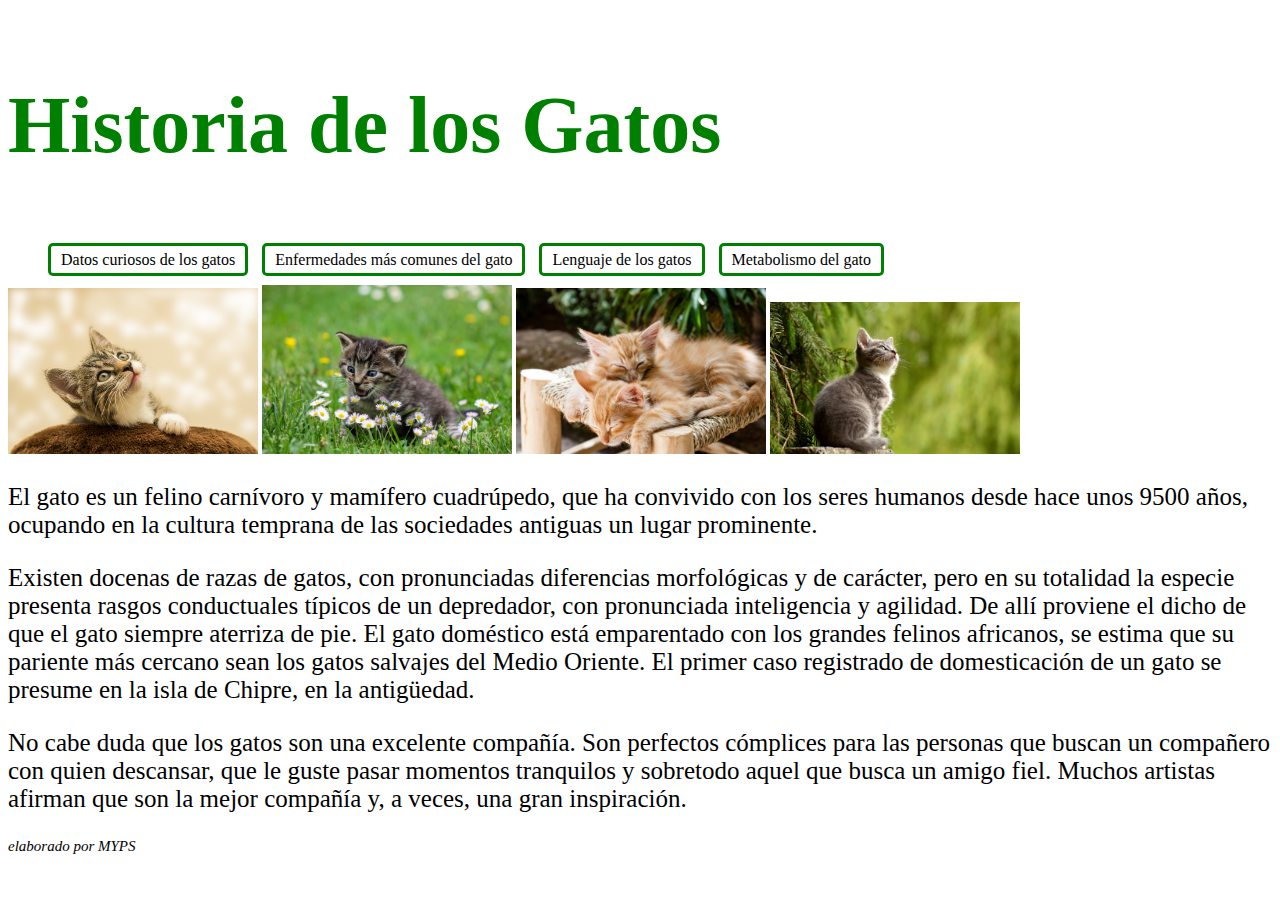
<file: index.html>
<!DOCTYPE html>
<html lang="en">
<head>
    <meta charset="UTF-8">
    <meta name="viewport" content="width=device-width, initial-scale=1.0">
    <title>Gatos 😺😺</title>
    <link rel="stylesheet" href="estilos.css">
</head>
<body>
    <h1>
        <p tabindex="1" lang="es" id="primerp" class="verde"> Historia de los Gatos</p>
    </h1>
    <header>
        <nav>
            <ul>
                <li><a href="Gatos.html">Datos curiosos de los gatos</a></li>
                <li><a href="Gatos2.html">Enfermedades más comunes del gato</a></li>
                <li><a href="Gatos3.html">Lenguaje de los gatos</a></li>
                <li><a href="Gatos4.html">Metabolismo del gato</a></li>
            </ul>
        </nav>
    </header>
    <img src="imagenes/gatitoindex.jpg" alt="gato mirando hacia arriba">
    <img src="imagenes/gatitoflores.jpg" alt="gato con flores">
    <img src="imagenes/gatitodormido.jpg" alt="dos gatos dormidos">
    <img src="imagenes/gatitopequeño.jpg" alt="gato pequeño">
    <p lang="es" class="uno">El gato es un felino carnívoro y mamífero cuadrúpedo, que ha convivido con los seres humanos desde hace unos 9500 años, ocupando en la cultura temprana de las sociedades antiguas un lugar prominente.</p>
    <p lang="es" class="dos" >Existen docenas de razas de gatos, con pronunciadas diferencias morfológicas y de carácter, pero en su totalidad la especie presenta rasgos conductuales típicos de un depredador, con pronunciada inteligencia y agilidad. De allí proviene el dicho de que el gato siempre aterriza de pie.
    El gato doméstico está emparentado con los grandes felinos africanos, se estima que su pariente más cercano sean los gatos salvajes del Medio Oriente. El primer caso registrado de domesticación de un gato se presume en la isla de Chipre, en la antigüedad.</p>
    <p lang="es" class="tres">No cabe duda que los gatos son una excelente compañía. Son perfectos cómplices para las personas que buscan un compañero con quien descansar, que le guste pasar momentos tranquilos y sobretodo aquel que busca un amigo fiel. Muchos artistas afirman que son la mejor compañía y, a veces, una gran inspiración.</p>

    <footer>
    <address>
        <p class="pequeño">elaborado por MYPS</p>
    </address>
    </footer>
</body>
</html>
</file>
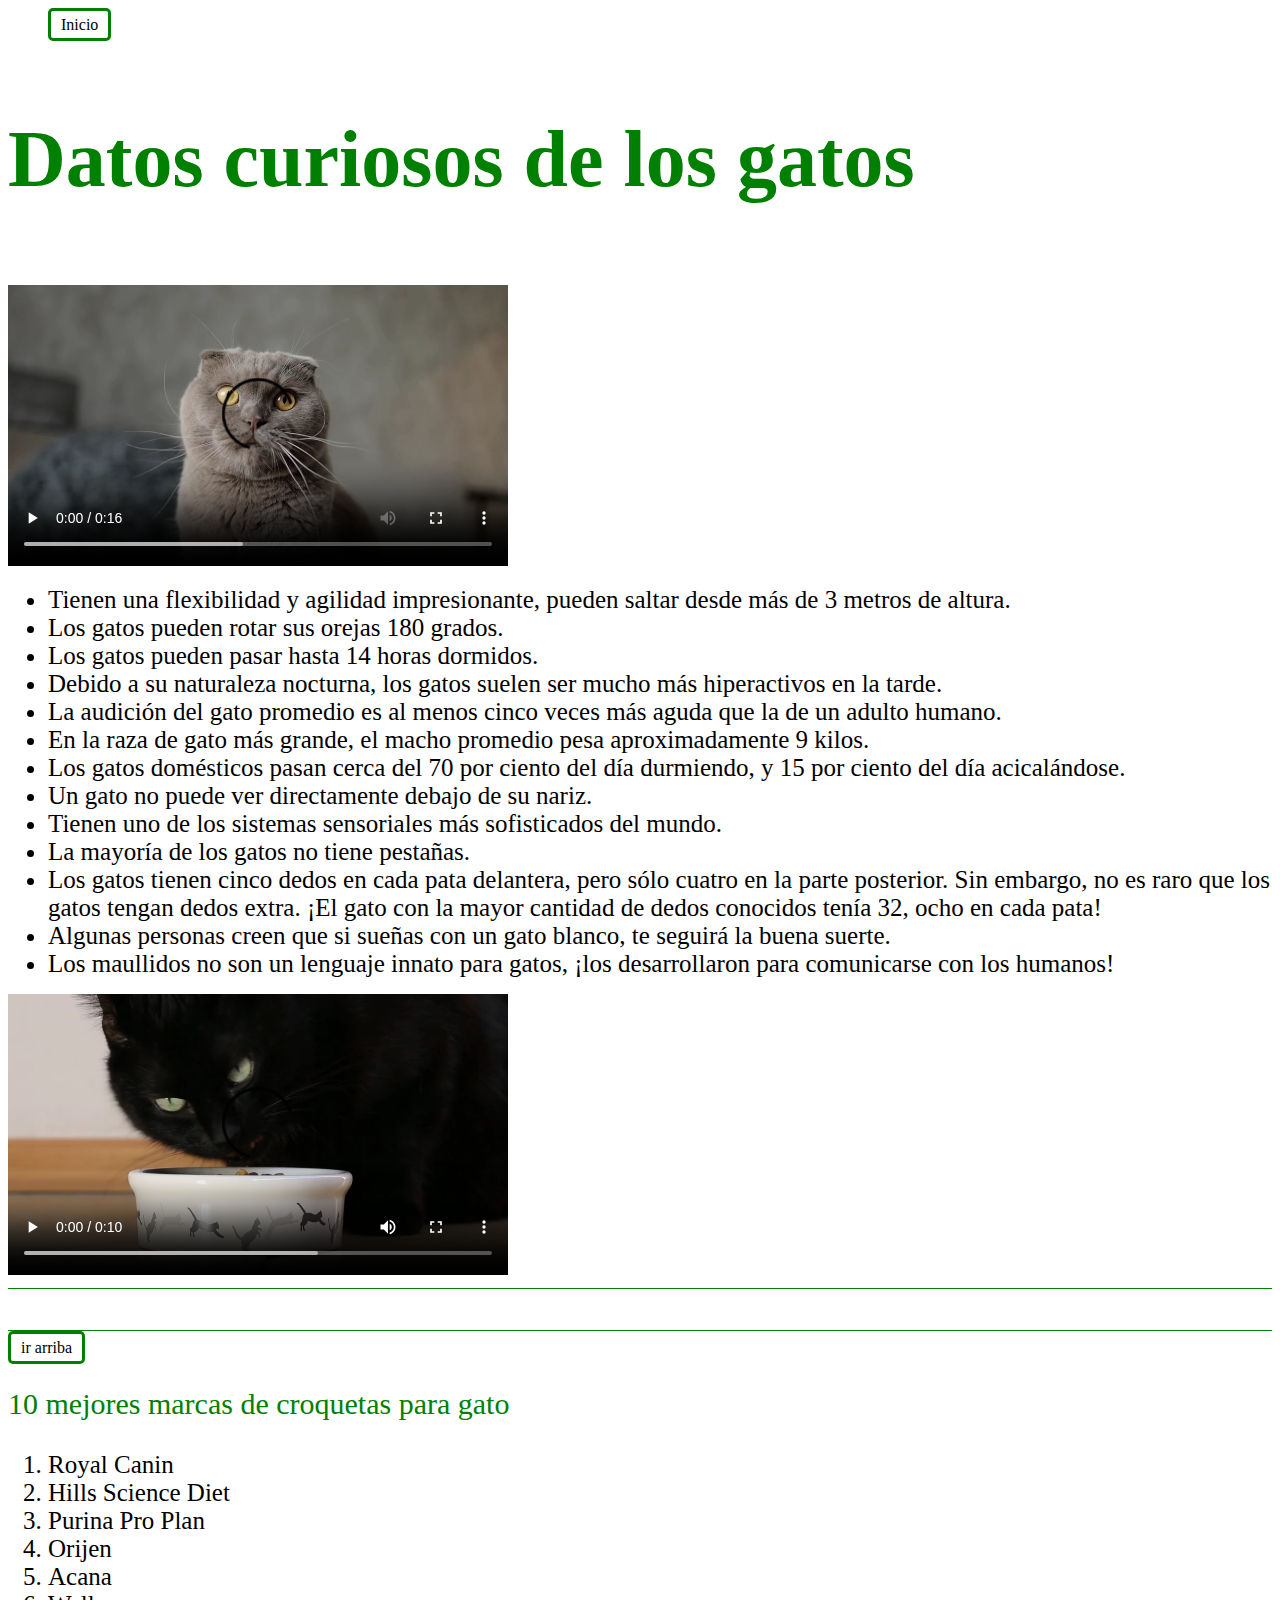
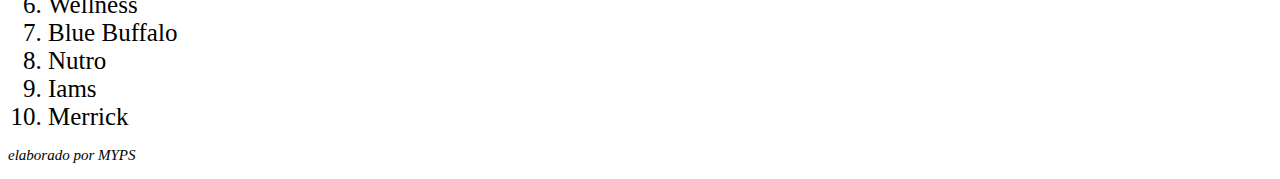
<file: Gatos.html>
<!DOCTYPE html>
<html lang="en">
<head>
    <meta charset="UTF-8">
    <meta name="viewport" content="width=device-width, initial-scale=1.0">
    <title>Gatos 😺😺</title>
    <link rel="stylesheet" href="estilos.css">
</head>
<body>
    <header>
        <nav>
            <ul>
                <li><a href="index.html">Inicio</a></li>
            </ul>
        </nav>
    </header>
    <h1>
        <p tabindex="1" lang="es"  class="verde">Datos curiosos de los gatos</p>
    </h1>

    <video src="videos/video1.mp4" controls></video>
    <main>
            <ul>
                <li>Tienen una flexibilidad y agilidad impresionante, pueden saltar desde más de 3 metros de altura.</li>
                <li>Los gatos pueden rotar sus orejas 180 grados.</li>
                <li>Los gatos pueden pasar hasta 14 horas dormidos.</li>
                <li>Debido a su naturaleza nocturna, los gatos suelen ser mucho más hiperactivos en la tarde.</li>
                <li>La audición del gato promedio es al menos cinco veces más aguda que la de un adulto humano.</li>
                <li>En la raza de gato más grande, el macho promedio pesa aproximadamente 9 kilos.</li>
                <li>Los gatos domésticos pasan cerca del 70 por ciento del día durmiendo, y 15 por ciento del día acicalándose.</li>
                <li>Un gato no puede ver directamente debajo de su nariz.</li>
                <li>Tienen uno de los sistemas sensoriales más sofisticados del mundo.</li>
                <li>La mayoría de los gatos no tiene pestañas.</li>
                <li>Los gatos tienen cinco dedos en cada pata delantera, pero sólo cuatro en la parte posterior. Sin embargo, no es raro que los gatos tengan dedos extra. ¡El gato con la mayor cantidad de dedos conocidos tenía 32, ocho en cada pata!</li>
                <li>Algunas personas creen que si sueñas con un gato blanco, te seguirá la buena suerte.</li>
                <li>Los maullidos no son un lenguaje innato para gatos, ¡los desarrollaron para comunicarse con los humanos!</li>
            </ul>
    </main>

    <video src="videos/video4.mp4" controls>Gato comiendo</video>

    <hr>
    <pre>
    </pre>
    <hr>

    <a class="arriba" href="#top">ir arriba</a>

    <p class="croquetas">10 mejores marcas de croquetas para gato</p>
    <main>
        <ol>
            <li>Royal Canin</li>
            <li>Hills Science Diet</li>
            <li>Purina Pro Plan</li>
            <li>Orijen</li>
            <li>Acana</li>
            <li>Wellness</li>
            <li>Blue Buffalo</li>
            <li>Nutro</li>
            <li>Iams</li>
            <li>Merrick</li>
        </ol>
    </main>

    <footer>
    <address>
        <p class="pequeño">elaborado por MYPS</p>
    </address>
    </footer>
</body>
</html>
</file>
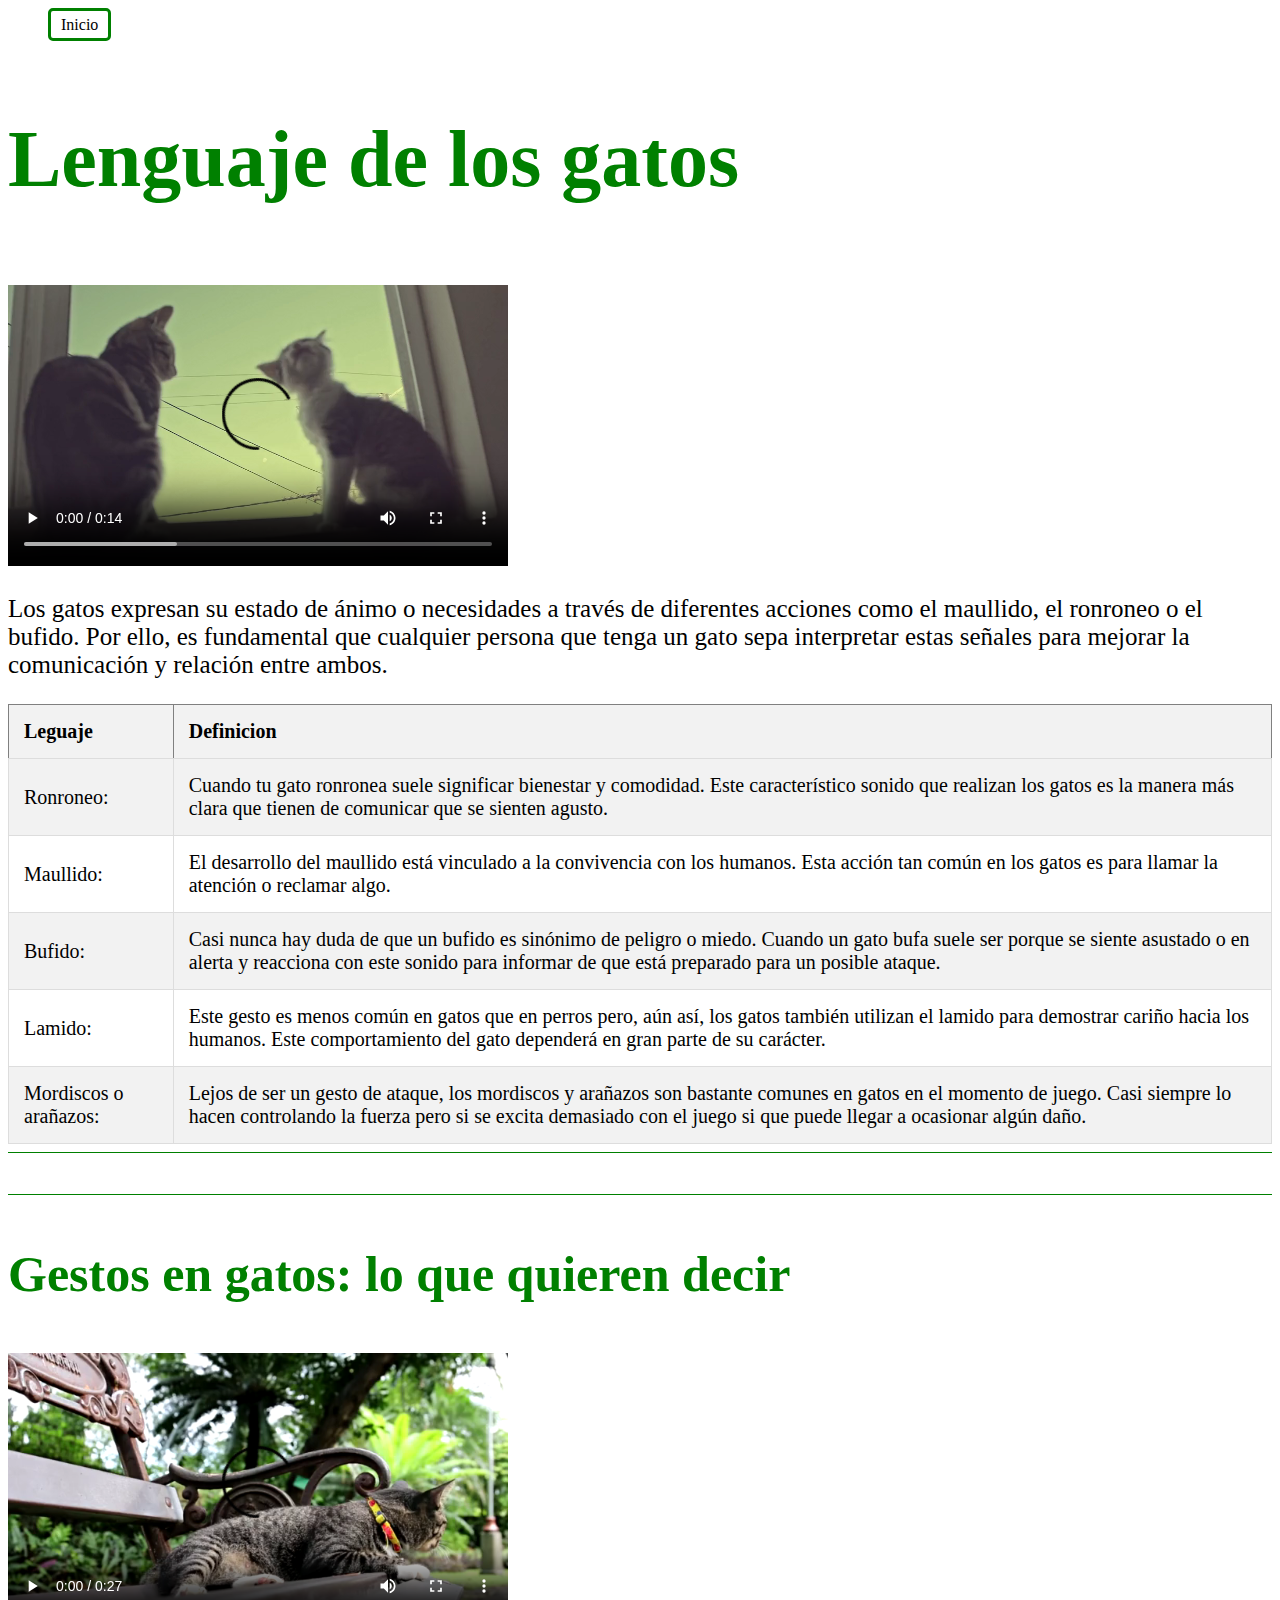
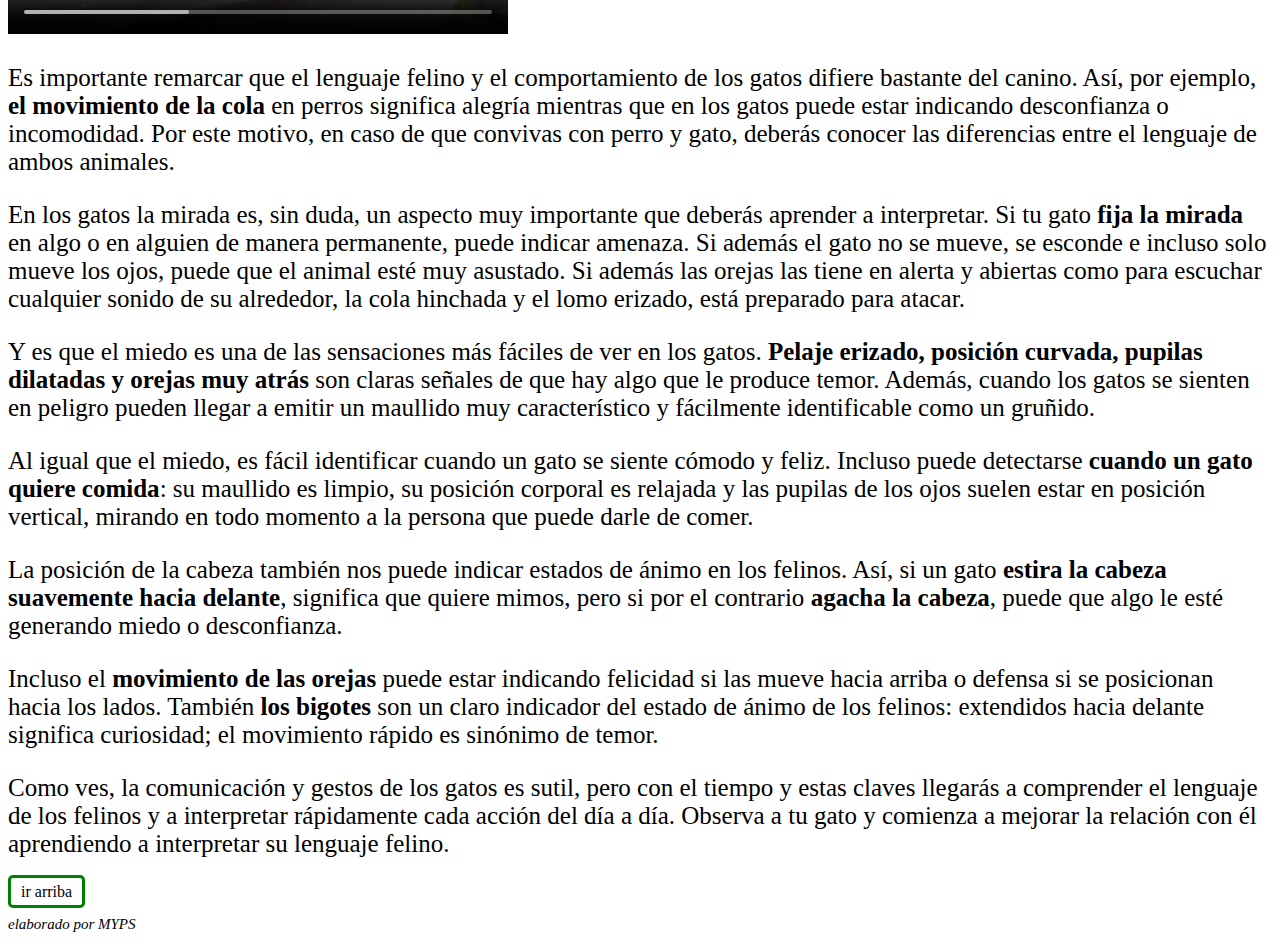
<file: Gatos3.html>
<!DOCTYPE html>
<html lang="en">
<head>
    <meta charset="UTF-8">
    <meta name="viewport" content="width=device-width, initial-scale=1.0">
    <title>Gatos 😺😺</title>
    <link rel="stylesheet" href="estilos.css">
</head>
<body>
    <header>
        <nav>
            <ul>
                <li><a href="index.html">Inicio</a></li>
            </ul>
        </nav>
    </header>
    <section id="lenguaje de gatos">
        <h2>
            <p tabindex="1" lang="es"  class="verde">Lenguaje de los gatos</p>
        </h2>
        <video src="videos/video2.mp4" controls>Gatosjugando</video>

        <p>Los gatos expresan su estado de ánimo o necesidades a través de diferentes acciones como el maullido, el ronroneo o el bufido. Por ello, es fundamental que cualquier persona que tenga un gato sepa interpretar estas señales para mejorar la comunicación y relación entre ambos.</p>
        <table border="1">
            <tr>
                <th>Leguaje</th>
                <th>Definicion</th>
            </tr>
            <tr>
                <td>Ronroneo:</td>
                <td>Cuando tu gato ronronea suele significar bienestar y comodidad. Este característico sonido que realizan los gatos es la manera más clara que tienen de comunicar que se sienten agusto.</td>
            </tr>
            <tr>
                <td>Maullido:</td>
                <td>El desarrollo del maullido está vinculado a la convivencia con los humanos. Esta acción tan común en los gatos es para llamar la atención o reclamar algo.</td>
            </tr>
            <tr>
                <td>Bufido:</td>
                <td>Casi nunca hay duda de que un bufido es sinónimo de peligro o miedo. Cuando un gato bufa suele ser porque se siente asustado o en alerta y reacciona con este sonido para informar de que está preparado para un posible ataque.</td>
            </tr>
            <tr>
                <td>Lamido: </td>
                <td>Este gesto es menos común en gatos que en perros pero, aún así, los gatos también utilizan el lamido para demostrar cariño hacia los humanos. Este comportamiento del gato dependerá en gran parte de su carácter.</td>
            </tr>
            <tr>
                <td>Mordiscos o arañazos: </td>
                <td>Lejos de ser un gesto de ataque, los mordiscos y arañazos son bastante comunes en gatos en el momento de juego. Casi siempre lo hacen controlando la fuerza pero si se excita demasiado con el juego si que puede llegar a ocasionar algún daño.</td>
            </tr>
        </table>
    </section>

    <hr>
    <pre>
    </pre>
    <hr>

    <section>
        <h3 tabindex="1" lang="es"  class="verdechico">Gestos en gatos: lo que quieren decir</h3>
    
        <video src="videos/video3.mp4" controls>gato en una banca lambiendose</video>

        <p lang="es" class="tres">Es importante remarcar que el lenguaje felino y el comportamiento de los gatos difiere bastante del canino. Así, por ejemplo, <b>el movimiento de la cola</b> en perros significa alegría mientras que en los gatos puede estar indicando desconfianza o incomodidad. Por este motivo, en caso de que convivas con perro y gato, deberás conocer las diferencias entre el lenguaje de ambos animales.</p>
        <p >En los gatos la mirada es, sin duda, un aspecto muy importante que deberás aprender a interpretar. Si tu gato <b>fija la mirada</b> en algo o en alguien de manera permanente, puede indicar amenaza. Si además el gato no se mueve, se esconde e incluso solo mueve los ojos, puede que el animal esté muy asustado. Si además las orejas las tiene en alerta y abiertas como para escuchar cualquier sonido de su alrededor, la cola hinchada y el lomo erizado, está preparado para atacar.</p>
        <p>Y es que el miedo es una de las sensaciones más fáciles de ver en los gatos. <b>Pelaje erizado, posición curvada, pupilas dilatadas y orejas muy atrás</b> son claras señales de que hay algo que le produce temor. Además, cuando los gatos se sienten en peligro pueden llegar a emitir un maullido muy característico y fácilmente identificable como un gruñido.</p>
        <p>Al igual que el miedo, es fácil identificar cuando un gato se siente cómodo y feliz. Incluso puede detectarse <b>cuando un gato quiere comida</b>: su maullido es limpio, su posición corporal es relajada y las pupilas de los ojos suelen estar en posición vertical, mirando en todo momento a la persona que puede darle de comer.</p>
        <p>La posición de la cabeza también nos puede indicar estados de ánimo en los felinos. Así, si un gato <b>estira la cabeza suavemente hacia delante</b>, significa que quiere mimos, pero si por el contrario <b>agacha la cabeza</b>, puede que algo le esté generando miedo o desconfianza.</p>
        <p>Incluso el <b>movimiento de las orejas</b> puede estar indicando felicidad si las mueve hacia arriba o defensa si se posicionan hacia los lados. También <b>los bigotes</b> son un claro indicador del estado de ánimo de los felinos: extendidos hacia delante significa curiosidad; el movimiento rápido es sinónimo de temor.</p>
        <p>Como ves, la comunicación y gestos de los gatos es sutil, pero con el tiempo y estas claves llegarás a comprender el lenguaje de los felinos y a interpretar rápidamente cada acción del día a día. Observa a tu gato y comienza a mejorar la relación con él aprendiendo a interpretar su lenguaje felino.</p>
    </section>

    <a class="arriba" href="#top">ir arriba</a>
    
    <footer>
    <address>
        <p class="pequeño">elaborado por MYPS</p>
    </address>
    </footer>
</body>
</html>
</file>
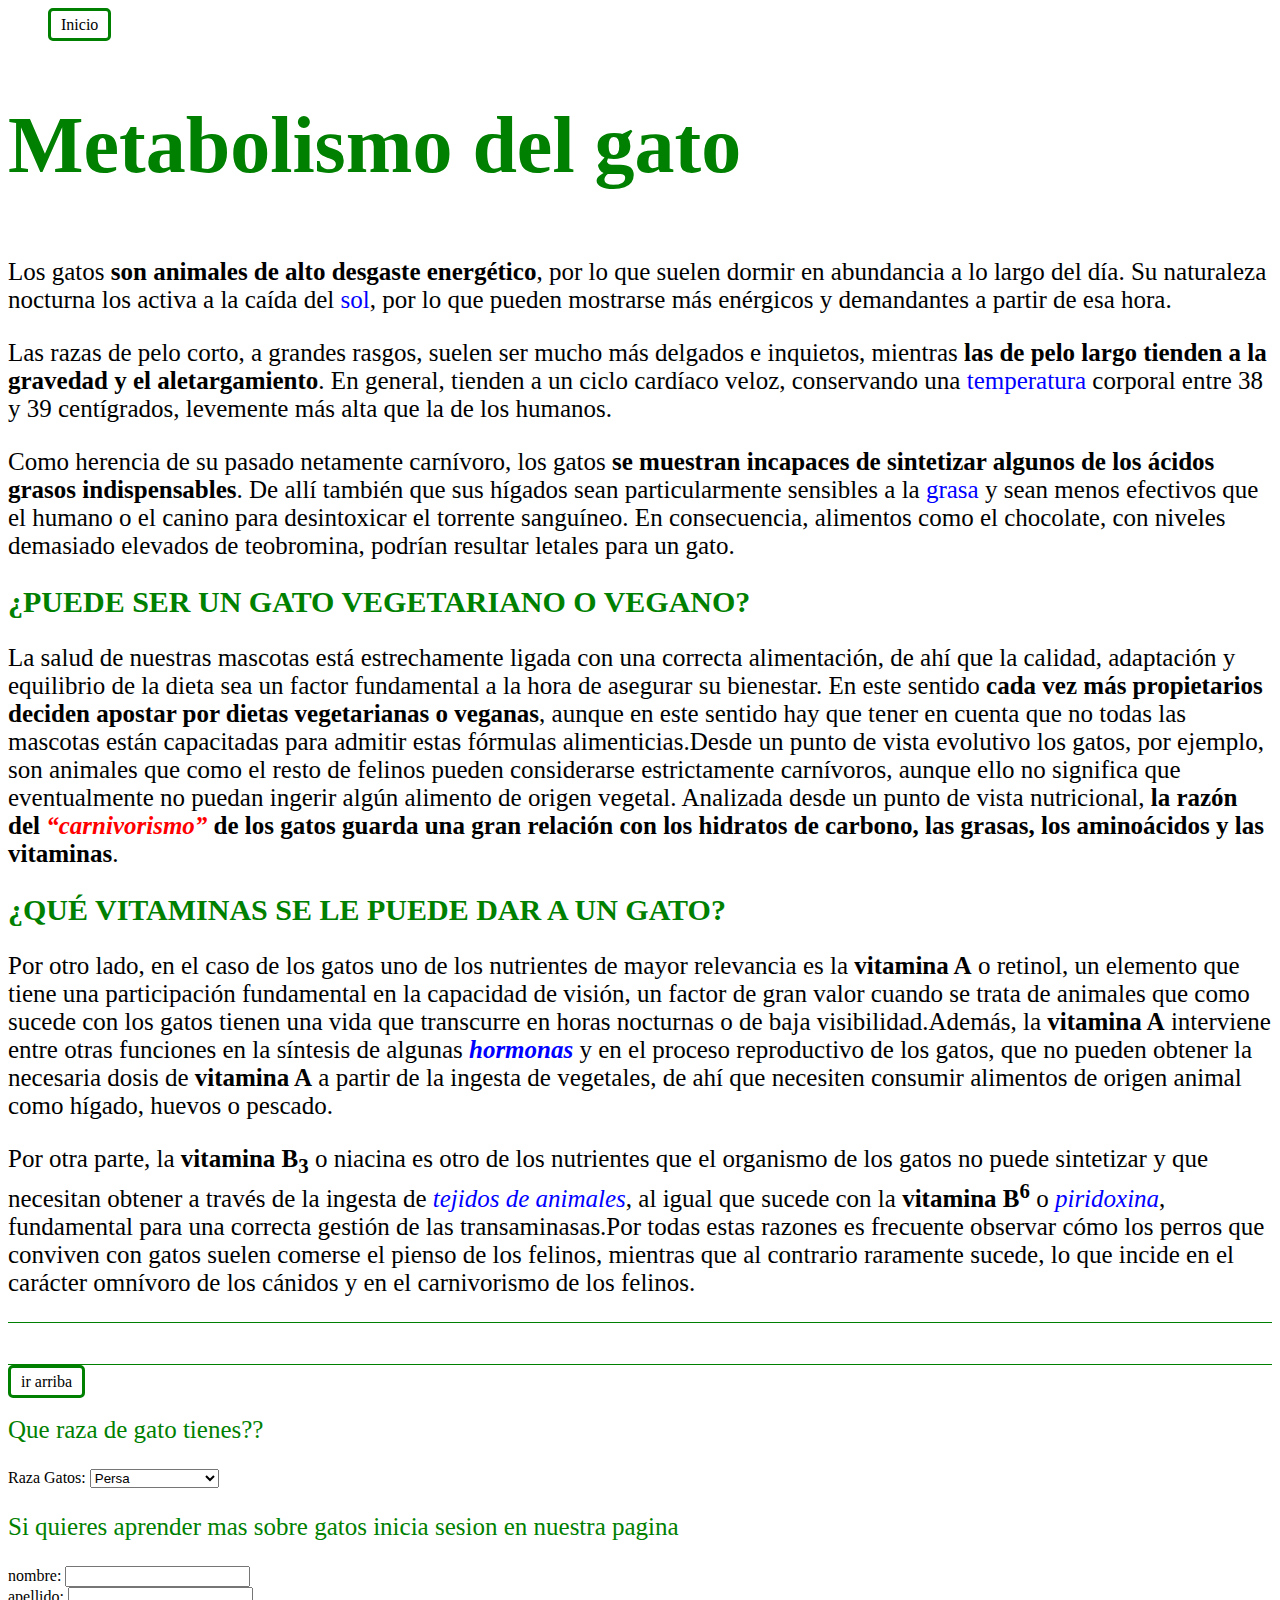
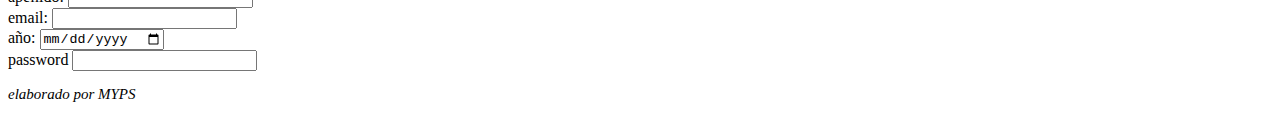
<file: Gatos4.html>
<!DOCTYPE html>
<html lang="en">
<head>
    <meta charset="UTF-8">
    <meta name="viewport" content="width=device-width, initial-scale=1.0">
    <title>Gatos 😺😺</title>
    <link rel="stylesheet" href="estilos.css">
</head>
<body>
    <header>
        <nav>
            <ul>
                <li><a href="index.html">Inicio</a></li>
            </ul>
        </nav>
    </header>
    <h2 tabindex="1" lang="es"  class="verde">Metabolismo del gato</h2>

    <p>Los gatos <b>son animales de alto desgaste energético</b>, por lo que suelen dormir en abundancia a lo largo del día. Su naturaleza nocturna los activa a la caída del <span style="color: blue;">sol</span>, por lo que pueden mostrarse más enérgicos y demandantes a partir de esa hora.</p>
    <p>Las razas de pelo corto, a grandes rasgos, suelen ser mucho más delgados e inquietos, mientras <b>las de pelo largo tienden a la gravedad y el aletargamiento</b>. En general, tienden a un ciclo cardíaco veloz, conservando una <span style="color: blue;">temperatura</span> corporal entre 38 y 39 centígrados, levemente más alta que la de los humanos.</p>
    <p>Como herencia de su pasado netamente carnívoro, los gatos <b>se muestran incapaces de sintetizar algunos de los ácidos grasos indispensables</b>. De allí también que sus hígados sean particularmente sensibles a la <span style="color:blue">grasa</span> y sean menos efectivos que el humano o el canino para desintoxicar el torrente sanguíneo. En consecuencia, alimentos como el chocolate, con niveles demasiado elevados de teobromina, podrían resultar letales para un gato.</p>

    <h2 class="h2">¿PUEDE SER UN GATO VEGETARIANO O VEGANO?</h2>
    <p>La salud de nuestras mascotas está estrechamente ligada con una correcta alimentación, de ahí que la calidad, adaptación y equilibrio de la dieta sea un factor fundamental a la hora de asegurar su bienestar. En este sentido <b>cada vez más propietarios deciden apostar por dietas vegetarianas o veganas</b>, aunque en este sentido hay que tener en cuenta que no todas las mascotas están capacitadas para admitir estas fórmulas alimenticias.Desde un punto de vista evolutivo los gatos, por ejemplo, son animales que como el resto de felinos pueden considerarse estrictamente carnívoros, aunque ello no significa que eventualmente no puedan ingerir algún alimento de origen vegetal. Analizada desde un punto de vista nutricional, <b>la razón del <span style="color: red;"><i>“carnivorismo”</i></span> de los gatos guarda una gran relación con los hidratos de carbono, las grasas, los aminoácidos y las vitaminas</b>.</p>

    <h2 class="H2">¿QUÉ VITAMINAS SE LE PUEDE DAR A UN GATO?</h2>
    <p>Por otro lado, en el caso de los gatos uno de los nutrientes de mayor relevancia es la <strong>vitamina A</strong> o retinol, un elemento que tiene una participación fundamental en la capacidad de visión, un factor de gran valor cuando se trata de animales que como sucede con los gatos tienen una vida que transcurre en horas nocturnas o de baja visibilidad.Además, la <strong>vitamina A</strong> interviene entre otras funciones en la síntesis de algunas <cite><strong style="color: blue;">hormonas</strong></cite> y en el proceso reproductivo de los gatos, que no pueden obtener la necesaria dosis de <strong>vitamina A</strong> a partir de la ingesta de vegetales, de ahí que necesiten consumir alimentos de origen animal como hígado, huevos o pescado.</p>

    <p>Por otra parte, la <strong>vitamina B<sub>3</sub></strong> o niacina es otro de los nutrientes que el organismo de los gatos no puede sintetizar y que necesitan obtener a través de la ingesta de <cite><span style="color: blue;">tejidos de animales</span></cite>, al igual que sucede con la <strong>vitamina B<sup>6</sup></strong> o <em><span style="color: blue;">piridoxina</span></em>, fundamental para una correcta gestión de las transaminasas.Por todas estas razones es frecuente observar cómo los perros que conviven con gatos suelen comerse el pienso de los felinos, mientras que al contrario raramente sucede, lo que incide en el carácter omnívoro de los cánidos y en el carnivorismo de los felinos.</p>


    <hr>
    <pre>
    </pre>
    <hr>

    <form action="">
        <a class="arriba" href="#top">ir arriba</a>
        <p class="dos2">Que raza de gato tienes??</p>
        <div>
            <label for="RazaGatos">Raza Gatos:</label>
            <select name=" RazaGatos " id="RazaGatos">
                <option value="Persa">Persa</option>
                <option value="Siames">Siames</option>
                <option value="Siberiano">Siberiano</option>
                <option value="Ruso azul">Ruso azul</option>
                <option value="Bobtail americano">Bobtail americano</option>
                <option value="Somalí">Somalí</option>
                <option value="Ragdoll">Ragdoll</option>
                <option value="Maine coon">Maine coon</option>
                <option value="Burmés">Burmés</option>
                <option value="Manés">Manés</option>
            </select>
        </div>
        <p class="uno1">Si quieres aprender mas sobre gatos inicia sesion en nuestra pagina</p>

        <div>
        <label for="nombre">nombre:</label>
        <input type="text" name="nombre" id="nombre">
        </div>

        <div>
            <label for="apellido">apellido:</label>
            <input type="text" name="apellido" id="apellido">
        </div>

        <div>
        <label for="email">email:</label>
        <input type="email" name="email" id="email">
        </div>

        <div>
        <label for="año">año:</label>
        <input type="date" name="date" id="date">
        </div>

        <div>
        <label for="password">password</label>
        <input type="password" name="password" id="password">
        </div>
    </form>


    <footer>
    <address>
        <p class="pequeño">elaborado por MYPS</p>
    </address>
    </footer>
</body>
</html>
</file>
<file: estilos.css>
.verde{
    color: green;
    font-size: 80px;
}

.verdechico{
    color: green;
    font-size: 50px;
}
.uno{
    font-size: 25px;
}
 
.dos{
    font-size: 25px;
}

.tres{
    font-size: 25px;
}

ul{
    font-size: 25x;
    color: black;
}

main ul li {
    font-size: 25px; /* Tamaño de fuente para el contenido de los elementos <li> */
}

dl dt{
    font-size: 30px;
    color: green;
}

dl dd{
    font-size: 22px;
}

img {
    width: 250px; /* Ancho deseado para la imagen */
    height: auto; /* Altura se ajusta automáticamente para mantener la proporción */
}

video {
    width: 500px; /* Ancho deseado para la imagen */
    height: auto; /* Altura se ajusta automáticamente para mantener la proporción */
}

header nav ul li {
    display: inline-block; /* Los elementos de la lista se muestran en línea */
    margin-right: 10px; /* Espacio entre los elementos de la lista */
}
header nav ul li a {
    color: black; /* Color del texto del enlace */
    text-decoration: none; /* Quita el subrayado predeterminado */
    border: 3px solid green; /* Borde de 1px de ancho y color negro */
    border-radius: 5px;
    padding: 5px 10px; /* Espacio interno alrededor del texto del enlace */
}

.h2{
    color: green;
    font-size: 30px;
}

.H2{
    color: green;
    font-size: 30px;
}

p {
    font-size: 25px;
}

.uno1{
    color: green;
    font-size: 25px;
}

.dos2{
    color: green;
    font-size: 25px;
}

table {
    width: 100%;
    border-collapse: collapse;
}
th, td {
    padding: 15px;
    text-align: left;
    font-size: 20px;
}
th {
    background-color: #f2f2f2;
}
tr:nth-child(even) {
    background-color: #f2f2f2;
}
tr:hover {
    background-color: #ddd;
}
td {
    border: 1px solid #ddd;
}

.arriba{
    color: black; /* Color del texto del enlace */
    text-decoration: none; /* Quita el subrayado predeterminado */
    border: 3px solid green; /* Borde de 1px de ancho y color negro */
    border-radius: 5px;
    padding: 5px 10px; /* Espacio interno alrededor del texto del enlace */
}

hr {
    border: none; /* Elimina el borde predeterminado */
    border-top: 1px solid green; /* Establece el grosor y el color del borde superior */
}

.pequeño{
    font-size: 15px;
}

.croquetas{
    color: green;
    font-size: 30px;
}

main ol li{
    font-size: 25px;
}
</file>
